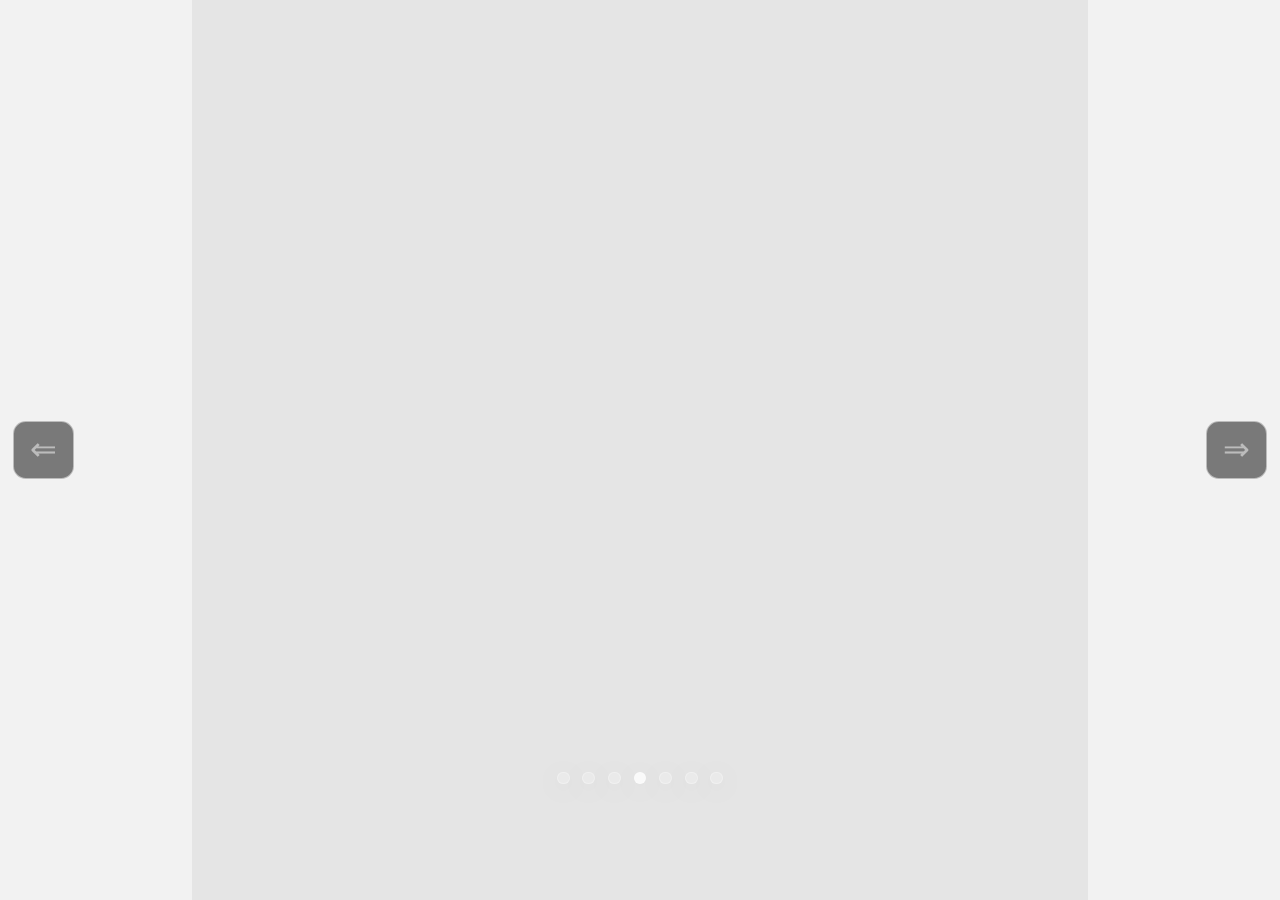
<file: Homework/Task_3/index.html>
<!DOCTYPE html>
<html lang="en">
    <head>
        <meta charset="UTF-8" />
        <meta name="viewport" content="width=device-width, initial-scale=1.0" />
        <link rel="stylesheet" href="./css/styles.css" />
        <title>Hw_3</title>
        <script src="init.js" defer></script>
        <script src="homework.js" defer></script>
    </head>
    <body>
        <div class="carousel">
            <div class="slider"></div>
            <div class="slider__buttons">
                <button class="btn btn_left">&#8656;</button>
                <button class="btn btn_right">&#8658;</button>
            </div>
            <div class="slider__dots"></div>
        </div>
    </body>
</html>
</file>
<file: Homework/Task_3/css/styles.css>
* {
    box-sizing: border-box;
    margin: 0;
    padding: 0;
}

body {
    /* background: rgba(205, 214, 219, 0.3);
    background-image: url(/img/logo.svg) center no-reapeat; */
    font-family: "Roboto", sans-serif;
    overflow: hidden;
}

/* Background animation */
body {
    animation: theme 21s linear infinite;
}

body:after,
body:before {
    content: "";
    display: block;
    position: fixed;
    z-index: -1;
    top: 0;
    width: 100vw;
    height: 100vh;
    width: 100vmax;
    height: 100vmax;
    background: rgba(0, 0, 0, 0.05);
    animation: background 90s linear infinite;
}

body:after {
    left: 15vw;
}

body:before {
    right: 15vw;
    animation-delay: -30s;
    animation-direction: reverse;
}

@keyframes theme {
    0% {
        background: #74c390;
    }

    16% {
        background: #5dbdb6;
    }

    33% {
        background: #59d4e1;
    }

    50% {
        background: #51bce8;
    }

    66% {
        background: #fa5374;
    }

    83% {
        background: #e46653;
    }

    100% {
        background: #74c390;
    }
}

@keyframes background {
    0% {
        transform: rotate(0deg);
    }

    100% {
        transform: rotate(360deg);
    }
}

/*  */
.carousel {
    width: 80vw;
    height: 80vh;
    margin: 0 auto;
    margin-top: 10vh;
    display: flex;
    flex-direction: column;
    align-items: center;
}

.slider {
    width: 300%;
    height: 100%;
    display: flex;
}

.slider__frame {
    display: flex;
    flex-shrink: 0;
    height: 100%;
    width: 33.3333333%;
}

.slider__buttons {
    padding: 0 1vw;
    position: absolute;
    top: 50%;
    transform: translateY(-50%);
    width: 100%;
    display: flex;
    justify-content: space-between;
}

.slider__dots {
    margin: 2vw;
    display: flex;
    flex-wrap: wrap;
    gap: 1vw;
    justify-content: center;
}

.frame {
    width: 100%;
    height: auto;
    background: #4676d7;
    border-radius: 2vw;
    background: url(../img/1.jpg) center/cover no-repeat;
    box-shadow: 0px 5px 10px 0px rgba(0, 0, 0, 0.5);
    margin: 1vw;
    padding: 2vw;
    display: flex;
    overflow: hidden;
    flex-direction: column;
    justify-content: space-between;
    font-size: 2vw;
    font-weight: 900;
    color: white;
    text-shadow: 0px 0px 5px black;
}

.frame__day {
    font-size: 1vw;
}

.frame span {
    font-weight: 100;
    font-size: 1vw;
}

.frame__info {
    display: flex;
    justify-content: space-between;
    align-content: baseline;
    align-items: flex-end;
    opacity: 0.33;
    /* From https://css.glass */
    background: rgba(255, 255, 255, 0.15);
    border-radius: 16px;
    box-shadow: 0 4px 30px rgba(0, 0, 0, 0.1);
    -webkit-backdrop-filter: blur(4px);
    backdrop-filter: blur(4px);
    border: 1px solid rgba(255, 255, 255, 0.3);
    padding: 0.5vw 1vw;
}

.frame__info:hover {
    opacity: 1;
    transition: all 0.3s ease-out;
}

.frame__like {
    cursor: pointer;
}

.dot {
    height: 1vw;
    width: 1vw;
    border-radius: 50%;
    background: rgba(255, 255, 255, 0.2);
    box-shadow: 0 4px 30px rgba(0, 0, 0, 0.1);
    -webkit-backdrop-filter: blur(5px);
    backdrop-filter: blur(5px);
    border: 1px solid rgba(255, 255, 255, 0.3);
    cursor: pointer;
}

.dot:hover {
    background: rgba(255, 255, 255, 0.5);
    transform: scale(1.2);
}

.dot_middle {
    cursor: default;
    background: rgba(255, 255, 255, 0.8);
}

.dot_middle:hover {
    background: rgba(255, 255, 255, 0.8);
    pointer-events: none;
}

@keyframes dots {
    0% {
        transform: scale(1.5);
    }

    100% {
        transform: scale(1);
    }
}

.btn {
    min-width: 1vw;
    font-family: inherit;
    -webkit-appearance: none;
    -moz-appearance: none;
    appearance: none;
    border: 0;
    border-radius: 1vw;
    border: 1px solid rgba(255, 255, 255, 0.5);
    color: rgba(255, 255, 255, 0.75);
    background: rgba(0, 0, 0, 0.5);
    color: rgba(255, 255, 255, 0.5);
    padding: 8px 16px 10px;
    font-size: 2rem;
    cursor: pointer;
}

.btn:hover {
    background: rgba(0, 0, 0, 0.75);
    color: rgba(255, 255, 255, 0.8);
}

.btn:focus {
    outline: none;
    box-shadow: 0 0 0 1px #cbd6ee;
}

/*# sourceMappingURL=styles.css.map */
</file>
